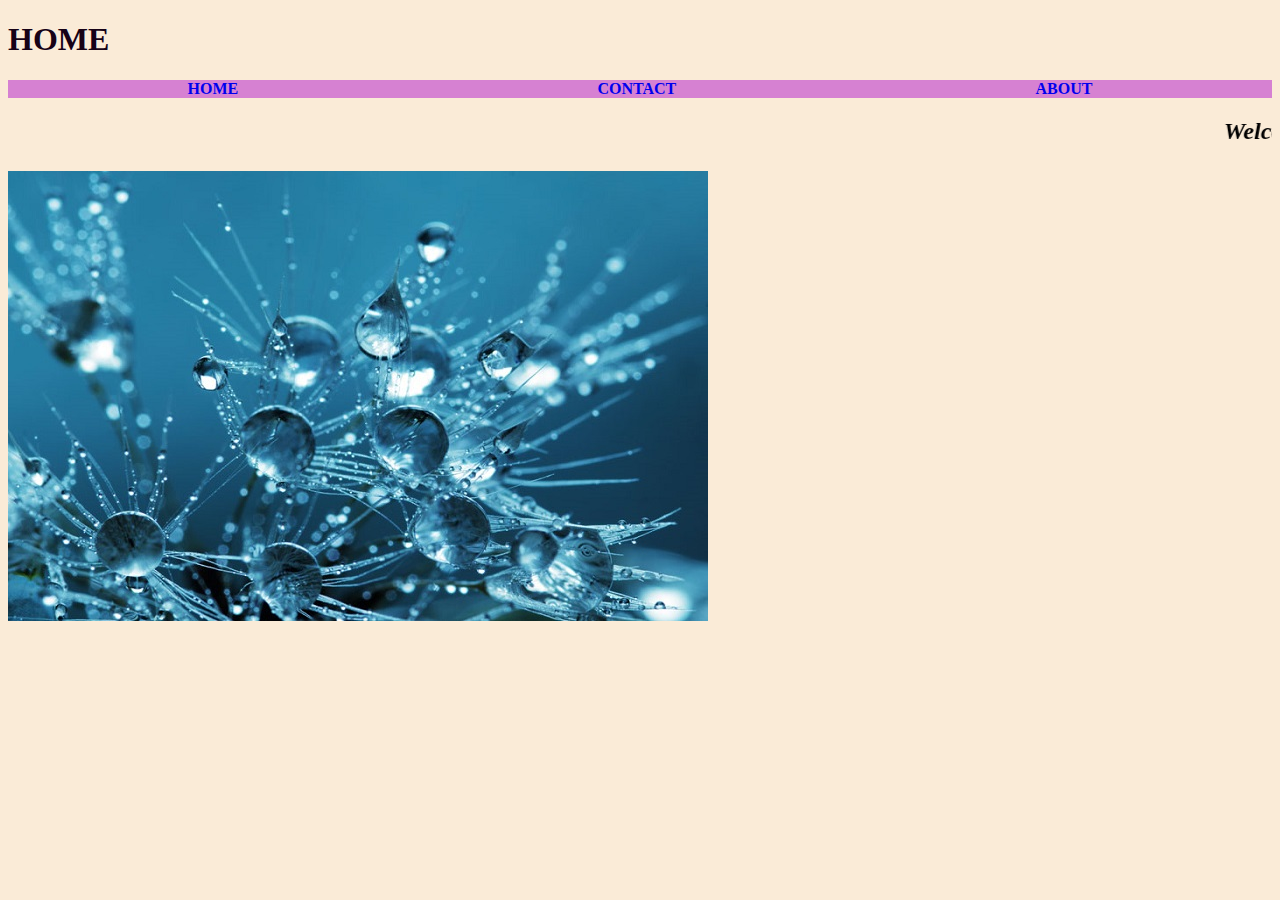
<file: index.html>
<!DOCTYPE html>
<html lang="en">
<head>
    <meta charset="UTF-8">
    <meta http-equiv="X-UA-Compatible" content="IE=edge">
    <meta name="viewport" content="width=device-width, initial-scale=1.0">
    <link rel="stylesheet" href="style1.css">
    <title>Portfolio</title>
</head>
<body>
    <h1><b>HOME</b></h1>
    <div class="box">
    <a href="index.html"><b>HOME</b></a>
    <a href="contact.html"><b>CONTACT</b></a>
    <a href="about.html"><b>ABOUT</b></a>
    </div>
    <h2><b><i><marquee direction="left">Welcome!!! I am KRISHNAPRIYA S R</marquee></i></b></h2>
    <image src="./images/bartender.jpg"></image>
</body>
</html>
</file>
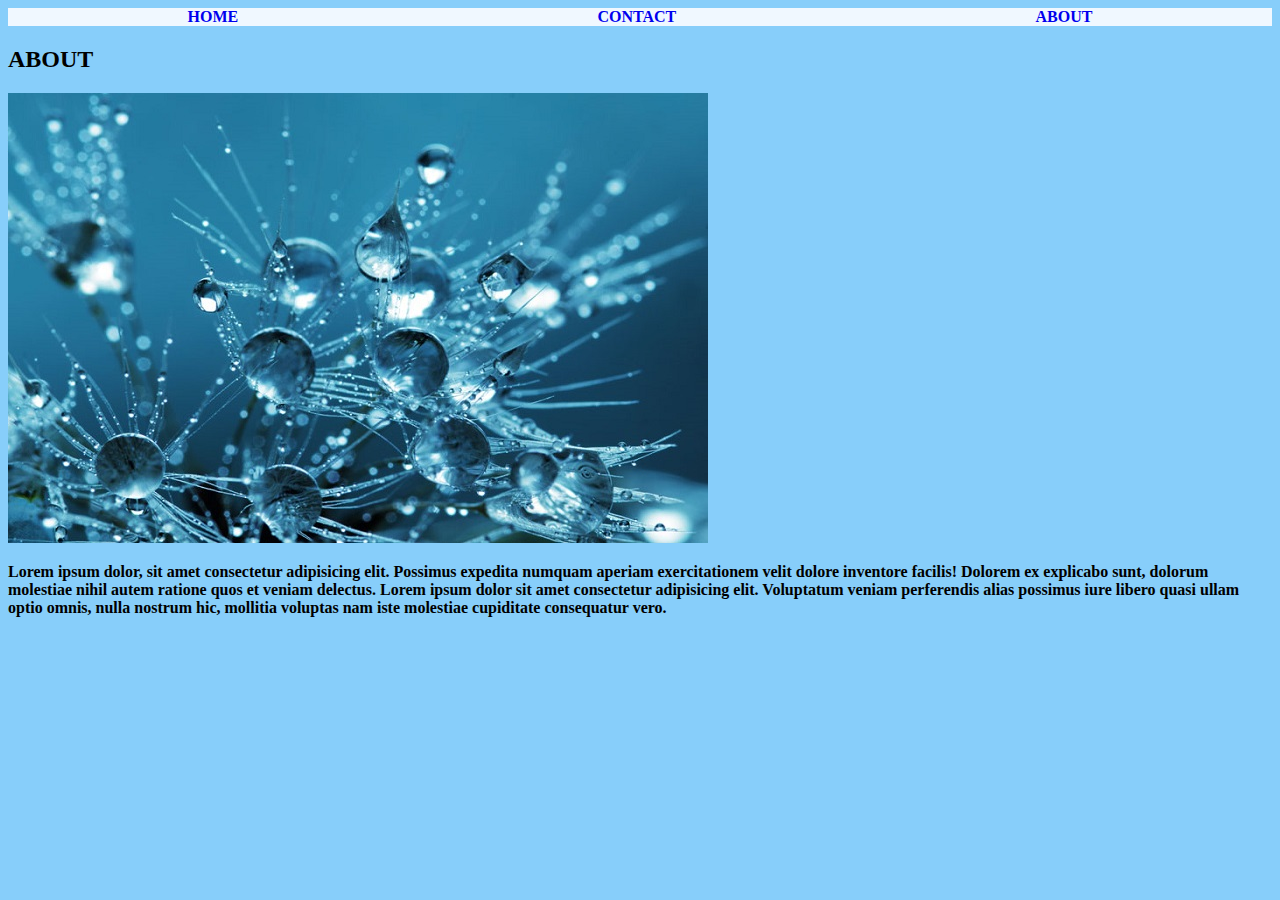
<file: about.html>
<!DOCTYPE html>
<html lang="en">
<head>
    <meta charset="UTF-8">
    <meta http-equiv="X-UA-Compatible" content="IE=edge">
    <meta name="viewport" content="width=device-width, initial-scale=1.0">
    <link rel="stylesheet" href="style3.css">
    <title>Portfolio</title>
</head>
<body>
   
    <div class="box">
        <a href="index.html"><b>HOME</b></a>
        <a href="contact.html"><b>CONTACT</b></a>
        <a href="about.html"><b>ABOUT</b></a>
        </div>
        <h2><b>ABOUT</b></h2>
        <image src="./images/bartender.jpg"></image>
        <p><b>Lorem ipsum dolor, sit amet consectetur adipisicing elit. 
            Possimus expedita numquam aperiam exercitationem velit dolore inventore facilis! Dolorem ex explicabo sunt, dolorum molestiae nihil autem ratione quos et veniam delectus.
            Lorem ipsum dolor sit amet consectetur adipisicing elit. Voluptatum veniam perferendis alias possimus iure libero quasi ullam optio omnis, nulla nostrum hic, mollitia voluptas nam iste molestiae cupiditate consequatur vero.</b></p>

</body>
</html>
</file>
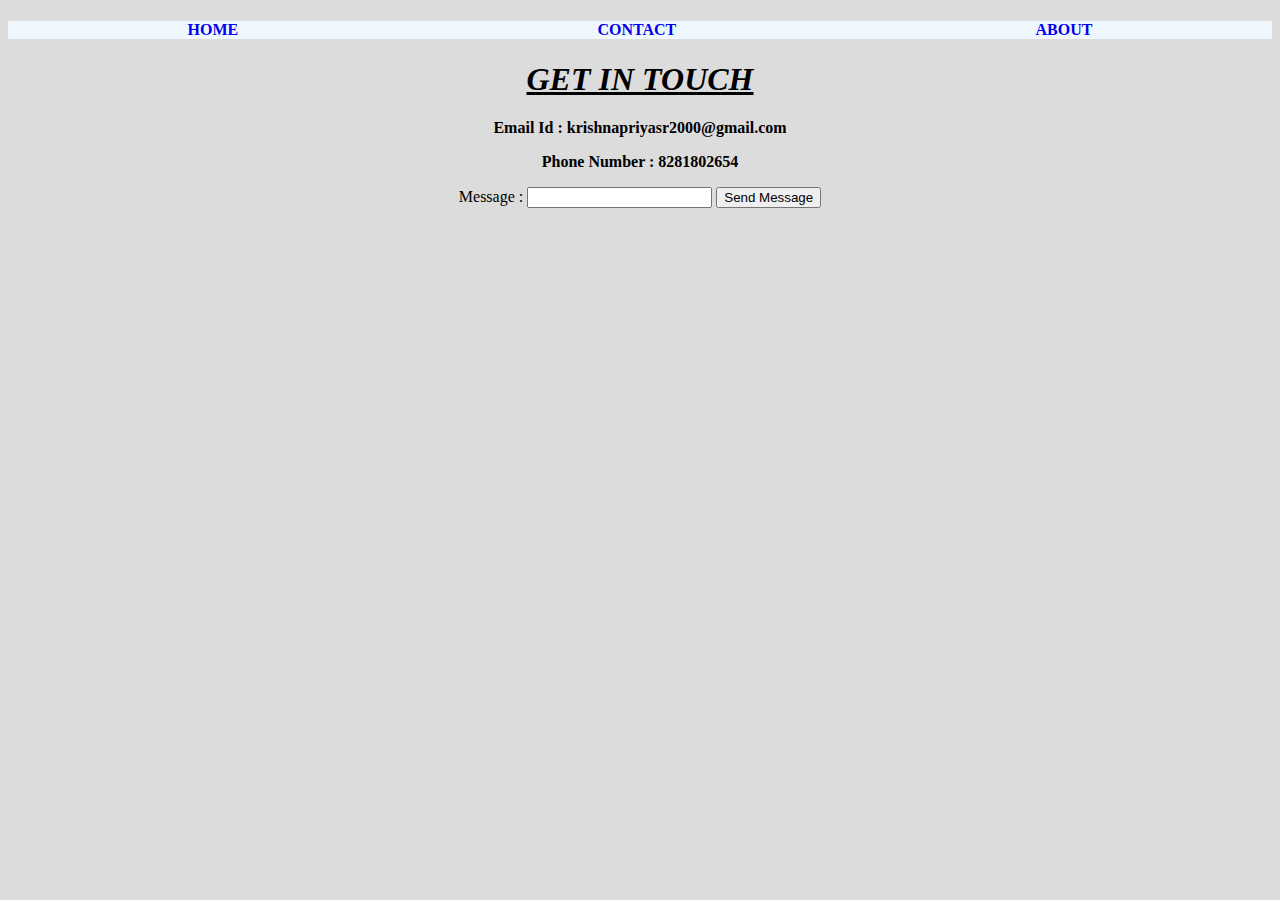
<file: contact.html>
<!DOCTYPE html>
<html lang="en">
<head>
    <meta charset="UTF-8">
    <meta http-equiv="X-UA-Compatible" content="IE=edge">
    <meta name="viewport" content="width=device-width, initial-scale=1.0">
    <link rel="stylesheet" href="style2.css">
    <title>Portfolio</title>
</head>
<body>
    <h1><b></b></h1>
    <div class="box">
        <a href="index.html"><b>HOME</b></a>
        <a href="contact.html"><b>CONTACT</b></a>
        <a href="about.html"><b>ABOUT</b></a>
        </div>
        <div class="box1" >
            <h1><b><i><u>GET IN TOUCH</u></i></b></h1>
            <p><b>Email Id : krishnapriyasr2000@gmail.com</b></p>
            <p> <b>Phone Number : 8281802654</b></p>
            <label>Message : </label><input type="text">
            <input type="submit" value="Send Message">
        </div>
</body>
</html>
</file>
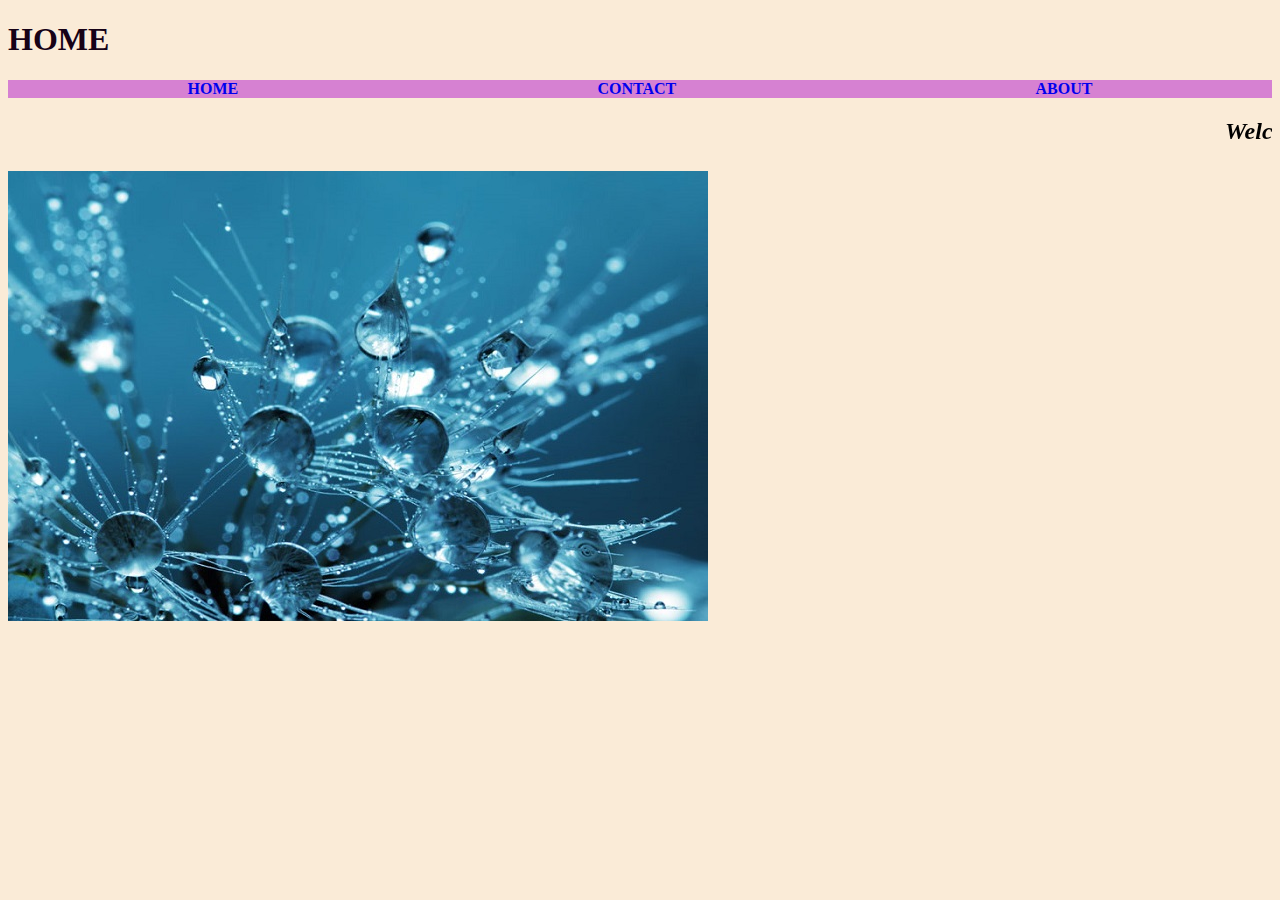
<file: home.html>
<!DOCTYPE html>
<html lang="en">
<head>
    <meta charset="UTF-8">
    <meta http-equiv="X-UA-Compatible" content="IE=edge">
    <meta name="viewport" content="width=device-width, initial-scale=1.0">
    <link rel="stylesheet" href="style1.css">
    <title>Portfolio</title>
</head>
<body>
    <h1><b>HOME</b></h1>
    <div class="box">
    <a href="home.html"><b>HOME</b></a>
    <a href="contact.html"><b>CONTACT</b></a>
    <a href="about.html"><b>ABOUT</b></a>
    </div>
    <h2><b><i><marquee direction="left">Welcome!!! I am KRISHNAPRIYA S R</marquee></i></b></h2>
    <image src="./images/bartender.jpg"></image>
</body>
</html>
</file>
<file: style1.css>
h1{
    color:rgb(22, 1, 22);
}
body{
    background-color:antiquewhite;
    background-position:center;
    background-size:cover;
   
}
a{
    text-decoration:dotted;
    cursor: grab;
}
.box{ 
    display: flex;
    justify-content: space-around;
    background-color: rgb(214, 129, 210);
 }
</file>
<file: style3.css>
a{
    text-decoration:dotted;
    cursor: grab;
 }
 body{
    background-color: lightskyblue;
  
 }
 .box{ 
    display: flex;
    justify-content: space-around;
    background-color:aliceblue;
 }
</file>
<file: style2.css>
.box{ 
    display: flex;
    justify-content: space-around;
    background-color:aliceblue;
 }
 body{
    background-color: gainsboro;
 }

 .box1{
    text-align: center;

 }
 a{
    text-decoration:dotted;
    cursor: grab;
 }
</file>
